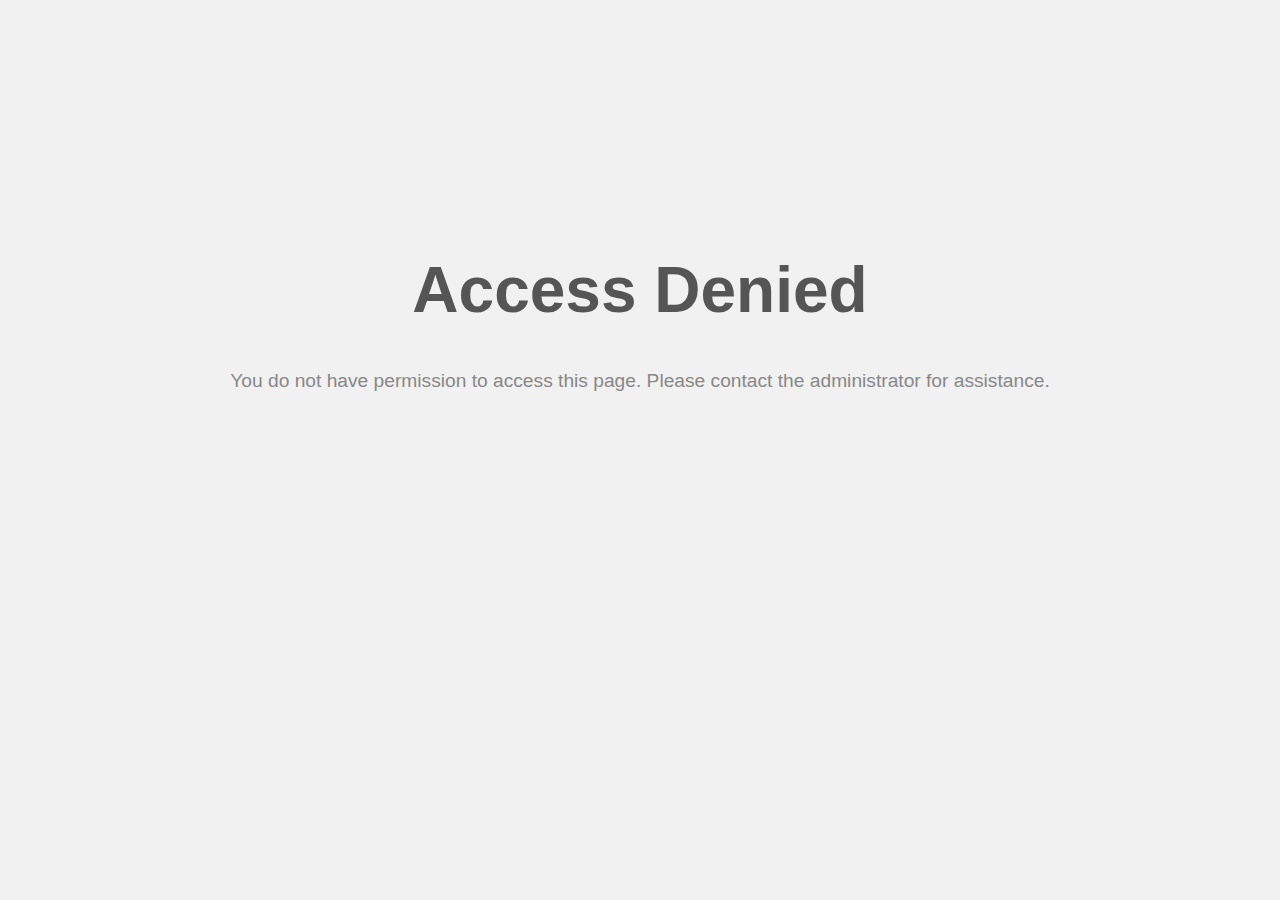
<file: .github/index.html>
<!DOCTYPE html>
<html lang="en-us">
<head>
    <title>Access Denied</title>
    <style>
        body {
            font-family: Arial, sans-serif;
            background-color: #f1f1f1;
        }
        .container {
            text-align: center;
            margin-top: 20%;
        }
        h1 {
            color: #555;
            font-size: 4em;
        }
        p {
            color: #888;
            font-size: 1.2em;
            margin-top: 20px;
        }
    </style>
</head>
<body>
<div class="container">
    <h1>Access Denied</h1>
    <p>You do not have permission to access this page. Please contact the administrator for assistance.</p>
</div>
</body>
</html>
</file>
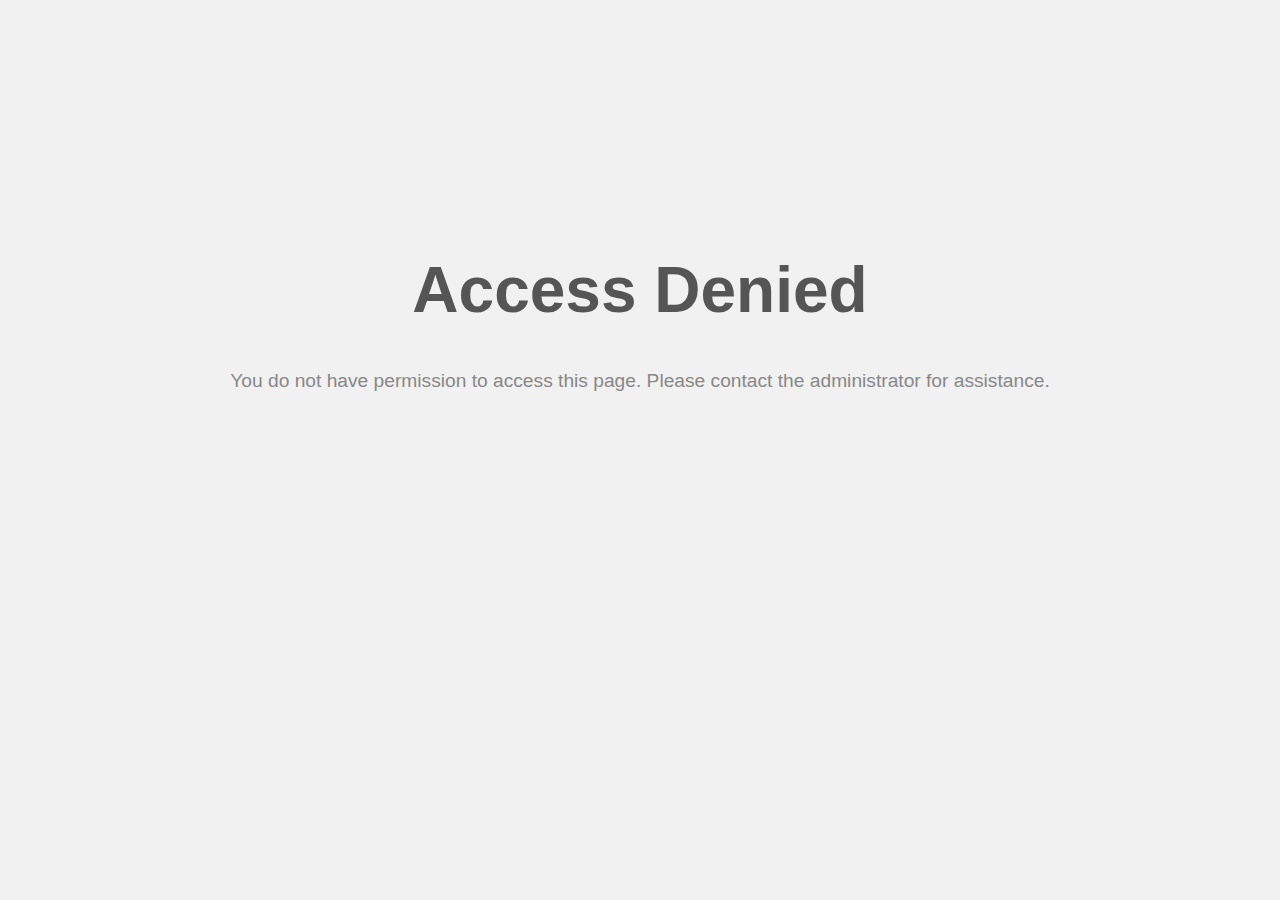
<file: images/index.html>
<!DOCTYPE html>
<html lang="en-us">
<head>
    <title>Access Denied</title>
    <style>
        body {
            font-family: Arial, sans-serif;
            background-color: #f1f1f1;
        }
        .container {
            text-align: center;
            margin-top: 20%;
        }
        h1 {
            color: #555;
            font-size: 4em;
        }
        p {
            color: #888;
            font-size: 1.2em;
            margin-top: 20px;
        }
    </style>
</head>
<body>
<div class="container">
    <h1>Access Denied</h1>
    <p>You do not have permission to access this page. Please contact the administrator for assistance.</p>
</div>
</body>
</html>
</file>
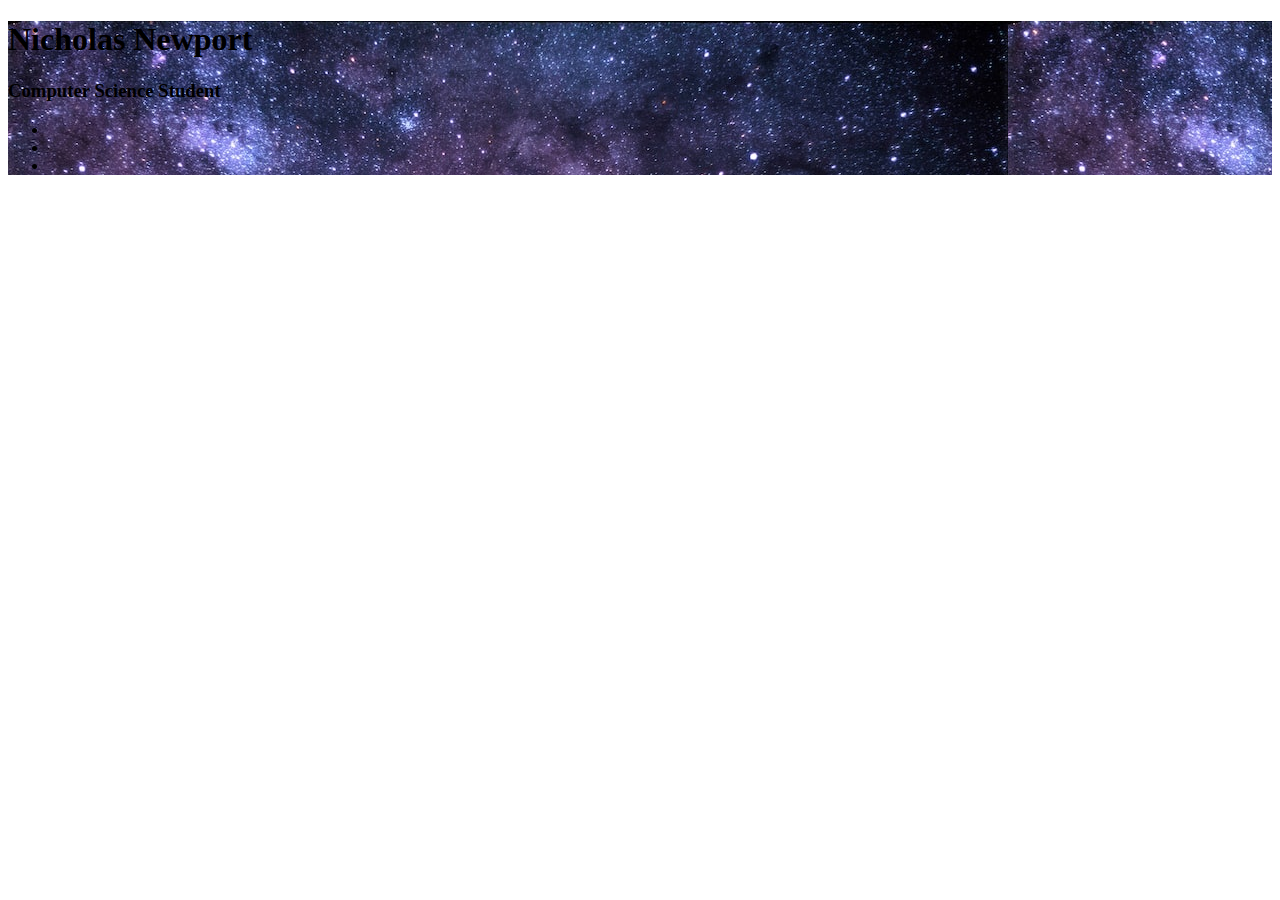
<file: projects/landing-page/index.html>
<!DOCTYPE html>
<html lang="en">
    <head>
        <meta charset="utf-8">
        <meta http-equiv="X-UA-Compatible" content="IE=edge">
        <title>Coming Soon!</title>
        <link rel="icon" type="image/x-icon" href="/projects/landing-page/images/favicons/favicon.ico">
        <link rel="apple-touch-icon" sizes="180x180" href="/projects/landing-page/images/favicons/apple-touch-icon.png">
        <link rel="icon" type="image/png" sizes="32x32" href="/projects/landing-page/images/favicons/favicon-32x32.png">
        <link rel="icon" type="image/png" sizes="16x16" href="/projects/landing-page/images/favicons/favicon-16x16.png">
        <link rel="manifest" href="/projects/landing-page/site.webmanifest">
        <link rel="mask-icon" href="/projects/landing-page/images/favicons/mstile-150x150.png" color="#5bbad5">
        <meta name="msapplication-TileColor" content="#da532c">
        <meta name="theme-color" content="#ffffff">
    </head>
    <body>
    <div id="page">
        <header id="fh5co-header" class="fh5co-cover js-fullheight" role="banner" style="background-image:url(/projects/landing-page/images/backgrounds/background-1.jpeg);" data-stellar-background-ratio="0">
            <div class="overlay"></div>
            <div class="container">
                <div class="row">
                    <div class="col-md-8 col-md-offset-2 text-center">
                        <div class="display-t js-fullheight">
                            <div class="display-tc js-fullheight animate-box" data-animate-effect="fadeIn">
                                <div class="profile-thumb" style="background: url(/projects/landing-page/images/icons/sun-logo.png);"></div>
                                <h1><span>Nicholas Newport</span></h1>
                                <h3><span>Computer Science Student</span></h3>
                                <p>
                                <ul class="fh5co-social-icons">
                                    <li><a href="https://github.com/nmayeaux"><i class="icon-github2"></i></a></li>
                                    <li><a href="https://linkedin.com/in/nmayeaux"><i class="icon-linkedin2"></i></a></li>
                                    <li><a href="https://twitter.com/GeauxMayeaux"><i class="icon-twitter2"></i></a></li>
                                </ul>
                            </div>
                        </div>
                    </div>
                </div>
            </div>
        </header>
    </div>
    </body>
    <footer>

    </footer>
</html>
</file>
